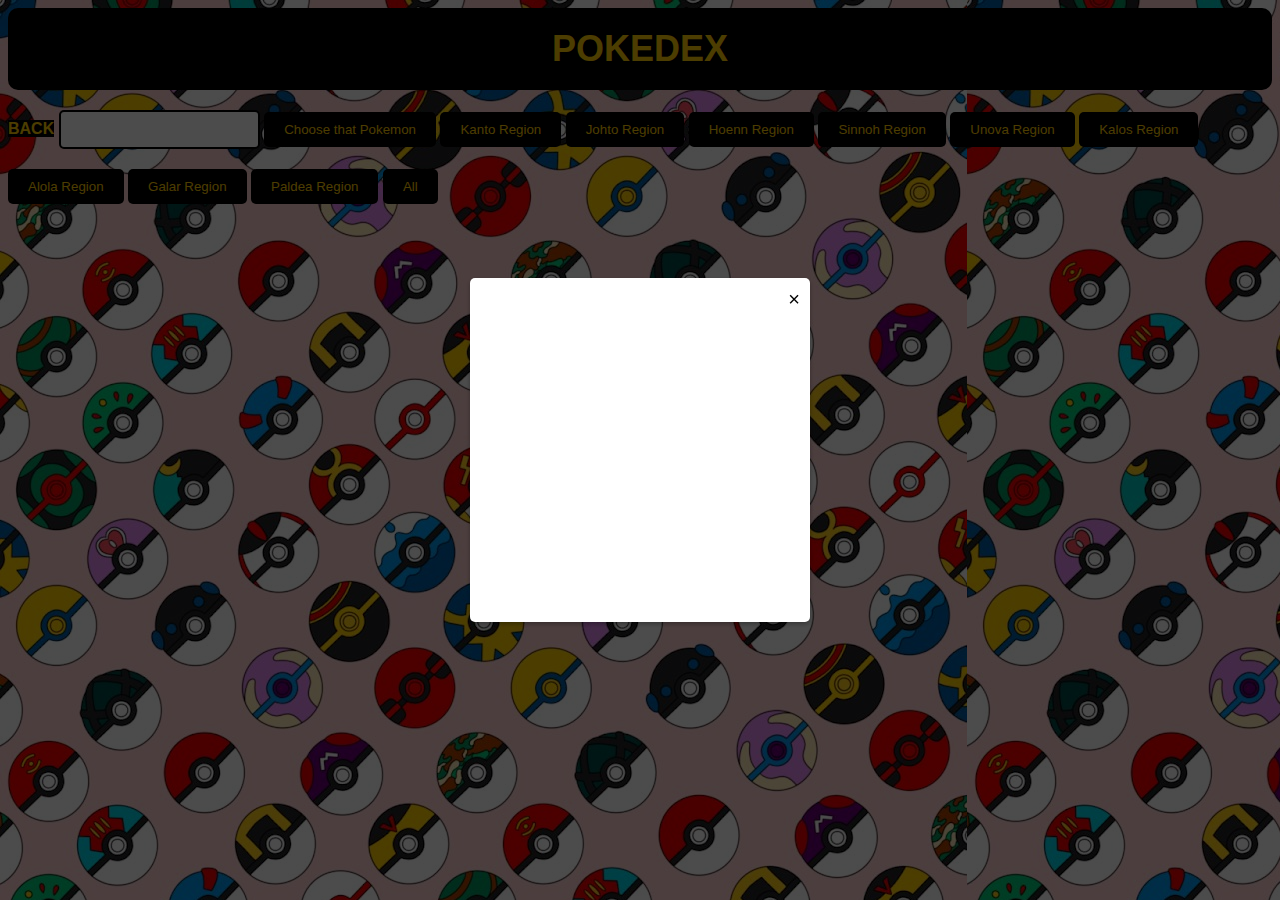
<file: index.html>
<!DOCTYPE html>
<html lang="en">
<head>
    <script src="https://code.jquery.com/jquery-3.7.1.js" integrity="sha256-eKhayi8LEQwp4NKxN+CfCh+3qOVUtJn3QNZ0TciWLP4=" crossorigin="anonymous"></script>
    <link rel="stylesheet" type="text/css" href="main.css">
    <script defer src="main.js"></script>
    <meta charset="UTF-8">
    <meta name="viewport" content="width=device-width, initial-scale=1.0">
    <title>Document</title>
</head>
<body>
    <div id="pokeVideoContainer" class="pokevideo">
        <div class="pokevideo-content">
          <span id="closePokeVideo" class="close-pokevideo">&times;</span>
          <iframe width="2000" height="1500" src="https://www.youtube.com/embed/JuYeHPFR3f0?autoplay=1" title="Pokémon Theme Song" frameborder="0" allow="accelerometer; autoplay; clipboard-write; encrypted-media; gyroscope; picture-in-picture; web-share" allowfullscreen></iframe>
        </div>
      </div>
    <div id="head">POKEDEX</div>
        <a href="index.html">BACK</a>
        <input id="search">
        <button id="btn">Choose that Pokemon</button>
        <button id="kantoBtn" class="region">Kanto Region</button>
        <button id="johtoBtn" class="region">Johto Region</button>
        <button id="hoennBtn" class="region">Hoenn Region</button>
        <button id="sinnohBtn" class="region">Sinnoh Region</button>
        <button id="unovaBtn" class="region">Unova Region</button>
        <button id="kalosBtn" class="region">Kalos Region</button>
        <button id="alolaBtn" class="region">Alola Region</button>
        <button id="galarBtn" class="region">Galar Region</button>
        <button id="paldeaBtn" class="region">Paldea Region</button>
        <button id="allBtn" class="region">All</button>

    <div id="poke_container"></div>
    <div id="popupContainer" class="popup">
        <div class="popup-content">
          <span id="closePopup" class="close-popup">&times;</span>
          <div id="popupContent"></div>
        </div>
      </div>
      
</body>
</html>
</file>
<file: main.css>
body {
    background-image: url('background2.jpg');
    font-family: 'Roboto', sans-serif;
  }


#poke_container {
    display: flex;
    flex-wrap: wrap;
    justify-content: center;
    align-items: center;
  }
  
  .pokemon {
    margin: 5px;
    padding: 5px;
    border: 3px solid #2a75bb;
    text-align: center;
    width: 90px;
    height: 90px;
    overflow: hidden;
    background-color: black;
}

.pokemon img {
    max-width: 150%;
    max-height: 150%;
}

.popup {
    display: none;
    position: fixed;
    top: 0;
    left: 0;
    width: 100%;
    height: 100%;
    background-color: rgba(0, 0, 0, 0.7);
  }
  
  .popup-content {
    position: absolute;
    top: 50%;
    left: 50%;
    transform: translate(-50%, -50%);
    background-color: black;
    padding: 100px;
    border-radius: 5px;
    box-shadow: 0 2px 5px rgba(0, 0, 0, 0.3);
    max-width: 600px;
    color:#ccc
  }

  .bigPoke {
    max-width: 150%;
    max-height: 150%;
  }
  
  .close-popup {
    position: absolute;
    top: 10px;
    right: 10px;
    font-size: 20px;
    cursor: pointer;
  }


.pokevideo {
    display: none;
    position: fixed;
    top: 0;
    left: 0;
    width: 100%;
    height: 100%;
    background-color: rgba(0, 0, 0, 0.7);
  }
  

  .pokevideo-content {
    position: absolute;
    top: 50%;
    left: 50%;
    transform: translate(-50%, -50%);
    background-color: #fff;
    padding: 20px;
    border-radius: 5px;
    box-shadow: 0 2px 5px rgba(0, 0, 0, 0.3);
    max-width: 600px;
  }
  

  .close-pokevideo {
    position: absolute;
    top: 10px;
    right: 10px;
    font-size: 20px;
    cursor: pointer;
  }
  

  iframe {
    width: 100%;
    height: 300px;
  }


  
  #head {
    font-size: 36px;
    font-weight: bold;
    text-align: center;
    background-color: black;
    color: #ffcb05;
    padding: 20px;
    border-radius: 10px;
    margin-bottom: 20px;

  }
  
  a {
    text-decoration: none;
    background-color: black;
    color: #ffcb05;
    font-weight: bold;
    text-align: center;
  }
  
  #search {
    padding: 10px;
    border: 2px solid black;
    border-radius: 5px;
    margin-bottom: 20px;
  }
  
  #btn {
    background-color: black;
    color: #ffcb05;
    padding: 10px 20px;
    border: none;
    border-radius: 5px;
    cursor: pointer;
  }

  .region {
    background-color: black;
    color: #ffcb05;
    padding: 10px 20px;
    border: none;
    border-radius: 5px;
    cursor: pointer;
  }

  #text {
    font-size: 20px;
  }
</file>
